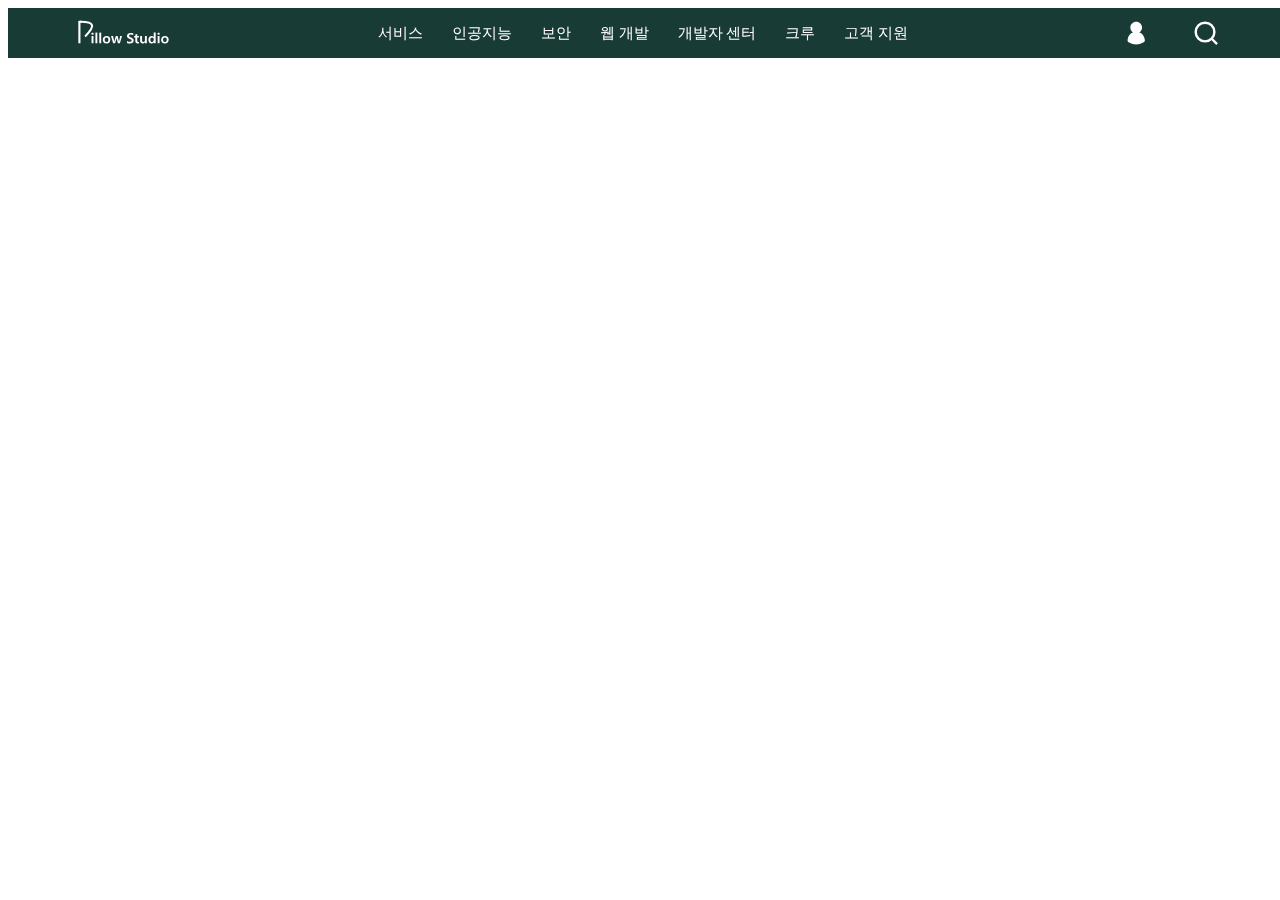
<file: Tutorial/Making Header/header_desktop_only.html>
<!doctype html>
<html>
<head>
<meta charset="utf-8">
<title>Header Tutorial</title>
<link rel="stylesheet" type="text/css" href="css/universial_header.css">
<script src="https://ajax.googleapis.com/ajax/libs/jquery/3.2.1/jquery.min.js"></script>
</head>
<body>
	<header id="uni_header_background">
		<div id="uni_header_container">
			<a href="http://www.pillowstudio.co.kr">
				<img id="uni_header_logo" src="image/pillowstudio_logo.svg" alt ="Pillow Studio">
			</a>
			<nav id="uni_header_nav_container">
				<li><a href="crew.html">서비스</a></li>
				<li><a href="product.html">인공지능</a></li>
				<li><a href="product.html">보안</a></li>
				<li><a href="lab.html">웹 개발</a></li>
				<li><a href="product.html">개발자 센터</a></li>
				<li><a href="support.html">크루</a></li>
				<li><a href="support.html">고객 지원</a></li>
			</nav>
			<img id="uni_header_login" src="image/login.svg" alt ="Login">
			<img id="uni_header_search" src="image/search.svg" alt ="Search">
		</div>
	</header>
</body>
</html>
</file>
<file: Tutorial/Making Header/css/universial_header.css>
@charset "utf-8";
/* CSS Document */

#uni_header_background {
	width: 100%; height: 50px;
	background: rgba(0,38,32,0.90);
	position: fixed;
	z-index: 100;
}

#uni_header_container {
	width: 1800px; height: 50px;
	margin: auto;
	position: relative;
	text-align: center;
}

@media (max-width: 1969px) and (min-width: 1000px){
	#uni_header_container {
		width: calc(100% - 140px);
	}
}

@media (max-width: 999px) and (min-width: 905px){
	#uni_header_container {
		width: 825px;
	}
}

@media (max-width: 904px) {
	#uni_header_container {
		width: calc(100% - 40px);
	}
}

@media (min-width: 905px) {
	#uni_header_logo {
		width: auto; height: 30px;
		position: absolute; left: 0px; top: 10px;
		display: inline-block;
	}
} 

@media (max-width: 904px) {
	#uni_header_logo {
		width: auto; height: 30px;
		margin-top: 10px;
	}
}

#uni_header_login {
	width: auto; height: 24px;
	position: absolute; right: 70px; top: 13px;
}

@media (max-width: 699px) {
	#uni_header_login {
		display: none;
	}
}

#uni_header_search {
	width: auto; height: 24px;
	position: absolute; right: 0px; top: 13px;
}

@media (max-width: 904px) {
	#uni_header_nav_container {
		display: none;
	}
}

#uni_header_nav_container {
	width: auto; height: 50px;
	line-height: 50px;
	list-style: none;
	margin-left: 15px;
	display: inline-block;
}

@media (max-width: 904px) {
	#uni_header_nav_container {
		display: none;
	}
}

#uni_header_nav_container li {
	display: inline-block;
	margin-right: 25px;
	font-size: 15px; font-weight: 400;
}

#uni_header_nav_container li A:link {
	text-decoration: none;
	color: #FFFFFF;
}

#uni_header_nav_container li A:visited {
	text-decoration: none;
	color: #FFFFFF;
}

#uni_header_nav_container li A:active {
	text-decoration: none;
	color: #FFFFFF;
}

#uni_header_nav_container li A {
	color: #FFFFFF;
	-moz-transition: color .2s ease;
	-o-transition: color .2s ease;
	-ms-transition: color .2s ease;
	-webkit-transition: color .2s ease;
	transition: color .2s ease;   
}

#uni_header_nav_container li A:hover {
	text-decoration: none;
	color: #909090;
}
</file>
